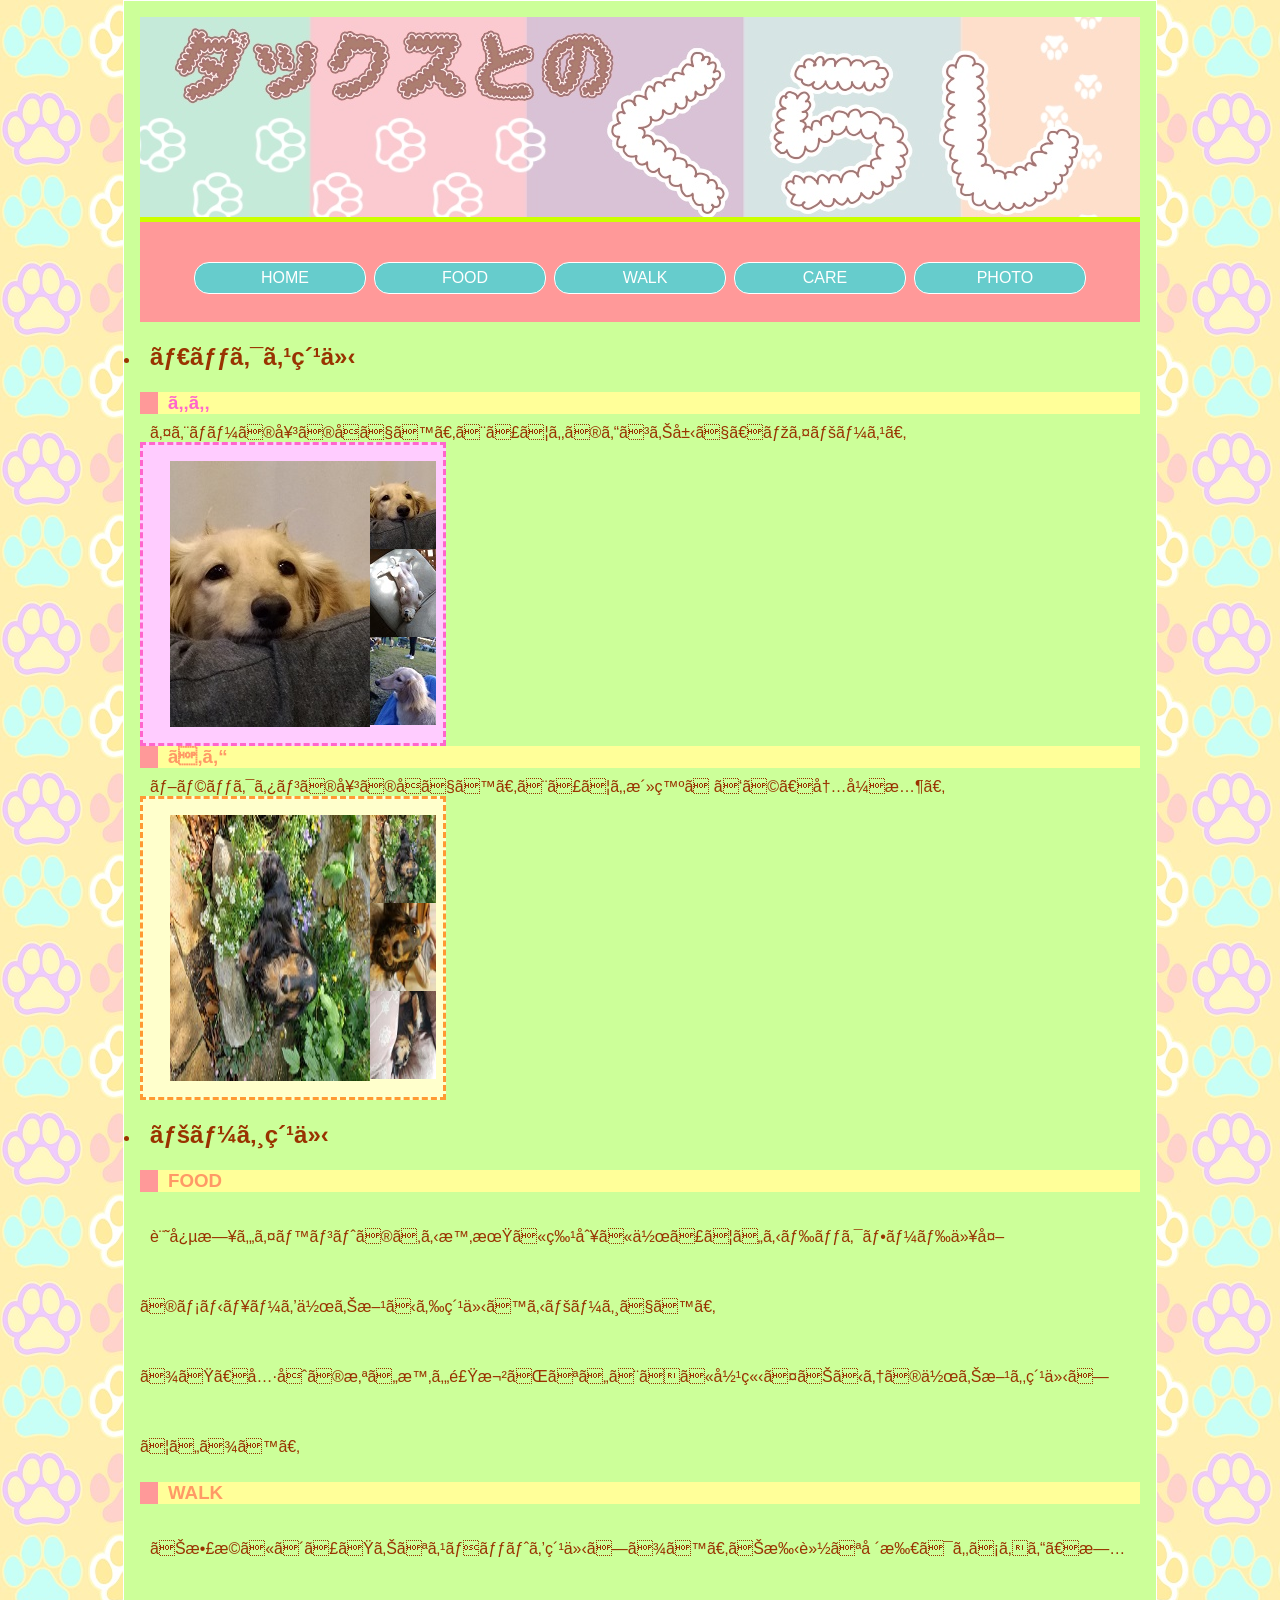
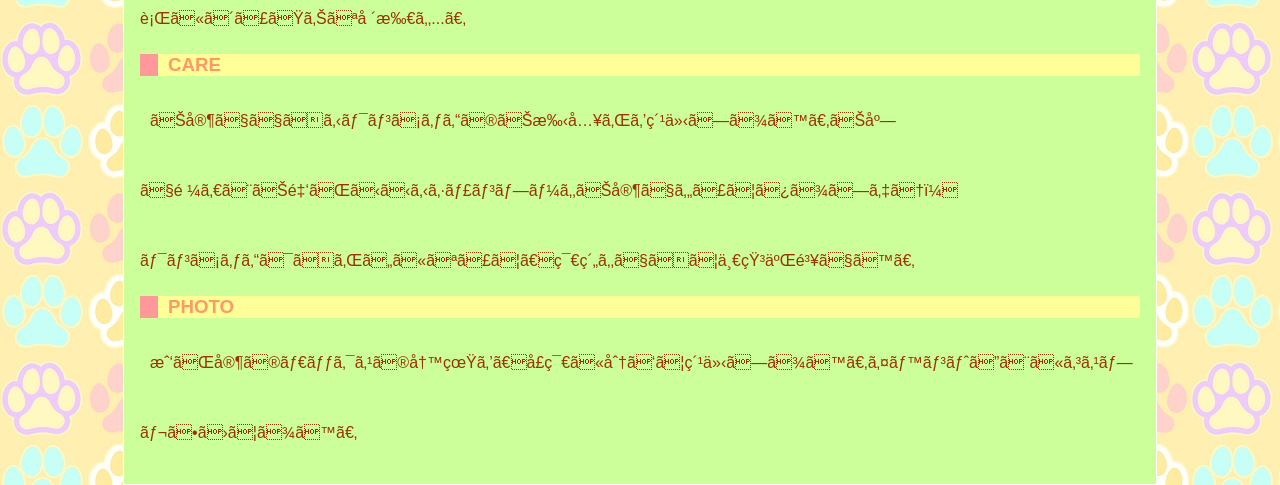
<file: index.html>
<!DOCTYPE html>
<html lang="ja">
<div id="container">

<head>
<mate charset="UTF-8" />
<meta http-equiv="Content-Script-Type" content="text/javascript">
<title>ダックスとの暮らし</title>
<link href="index.css" rel="stylesheet">

<script type="text/javascript">
		function preloadImages() {
			imageCache = new Image();
			imageCache.src = "photo/momo tuno.jpg";
			imageCache.src = "photo/momo onaka.jpg";
			imageCache.src = "photo/momo yoko.jpg";

			imageCache.src = "photo/ann.jpg";
			imageCache.src = "photo/ann mori.jpg";
			imageCache.src = "photo/ann huton.jpg";
		}
		function changeImages(id,src) {
			document.getElementById(id).src = src;
		}
		onload=preloadImages;
	</script>

</head>


<body>

<header>

<h1>ダックスとの暮らし</h1>

</header>

<nav>

<ul>

<li><a href="index.html">HOME</a></li>

<li><a href="food.html">FOOD</a></li>

<li><a href="walk.html">WALK</a></li>

<li><a href="care.html">CARE</a></li>

<li><a href="photo.html">PHOTO</a></li>

</ul>

</nav>



<ul>

<li><h2>ダックス紹介</h2></li>

<dl>

<dt><h3 class="momo">もも</h3></dt>

	<dd>イエローの女の子です。とってものんびり屋で、マイペース。</dd>

</dl>

	
<div id="page1">
		<div class="photobox">
			<p><img id="momo tuno"src="photo/momo tuno.jpg" width="200" height="266" alt="rollover" /></p>
			<ul>
				<li>
					<img src="images/momo tuno2.jpg" width="66" height="88" alt="momo tuno"
						onmouseover="changeImages('momo tuno', 'photo/momo tuno.jpg'); return true;">
				</li>
				<li>
					<img src="images/momo onaka2.jpg" width="66" height="88" alt="A340-300"
						onmouseover="changeImages('momo tuno', 'photo/momo onaka.jpg'); return true;">
				</li>
				<li>
					<img src="images/momo yoko2.jpg" width="66" height="88" alt="B767-400ER"
						onmouseover="changeImages('momo tuno', 'photo/momo yoko.jpg'); return true;">
				</li>
				
			</ul>
		</div>
	</div>

<dl>

<dt><h3 class="ann">あん</h3></dt>

	<dd>ブラックタンの女の子です。とっても活発だけど、内弁慶。</dd>

</dl>

<div id="page2">
		<div class="photobox">
			<p><img id="ann mori"src="photo/ann mori.jpg" width="200" height="266" alt="rollover" /></p>
			<ul>
				<li>
					<img src="images/ann mori2.jpg" width="66" height="88" alt="momo tuno"
						onmouseover="changeImages('ann mori', 'photo/ann mori.jpg'); return true;">
				</li>
				<li>
					<img src="images/ann2.jpg" width="66" height="88" alt="A340-300"
						onmouseover="changeImages('ann mori', 'photo/ann.jpg'); return true;">
				</li>
				<li>
					<img src="images/ann huton2.jpg" width="66" height="88" alt="B767-400ER"
						onmouseover="changeImages('ann mori', 'photo/ann huton.jpg'); return true;">
				</li>
				
			</ul>
		</div>
	</div>

<li><h2>ページ紹介</h2></li>

<dl>

<dt><h3>FOOD</h3></dt>

	<dd><p>記念日やイベントのある時期に特別に作っているドックフード以外のメニューを作り方から紹介するページです。<br />また、具合の悪い時や食欲がないときに役立つおかゆの作り方も紹介しています。</p></dd>


<dt><h3>WALK</h3></dt>

	<dd><p>お散歩にぴったりなスポットを紹介します。お手軽な場所はもちろん、旅行にぴったりな場所も...。</p></dd>


<dt><h3>CARE</h3></dt>

	<dd><p>お家でできるワンちゃんのお手入れを紹介します。お店で頼むとお金がかかるシャンプーもお家でやってみましょう！<br />ワンちゃんはきれいになって、節約もできて一石二鳥です。</p></dd>


<dt><h3>PHOTO</h3></dt>

	<dd><p>我が家のダックスの写真を、季節に分けて紹介します。イベントごとにコスプレさせてます。</p></dd>

</dl>

</ul>

</body>
</html>
</file>
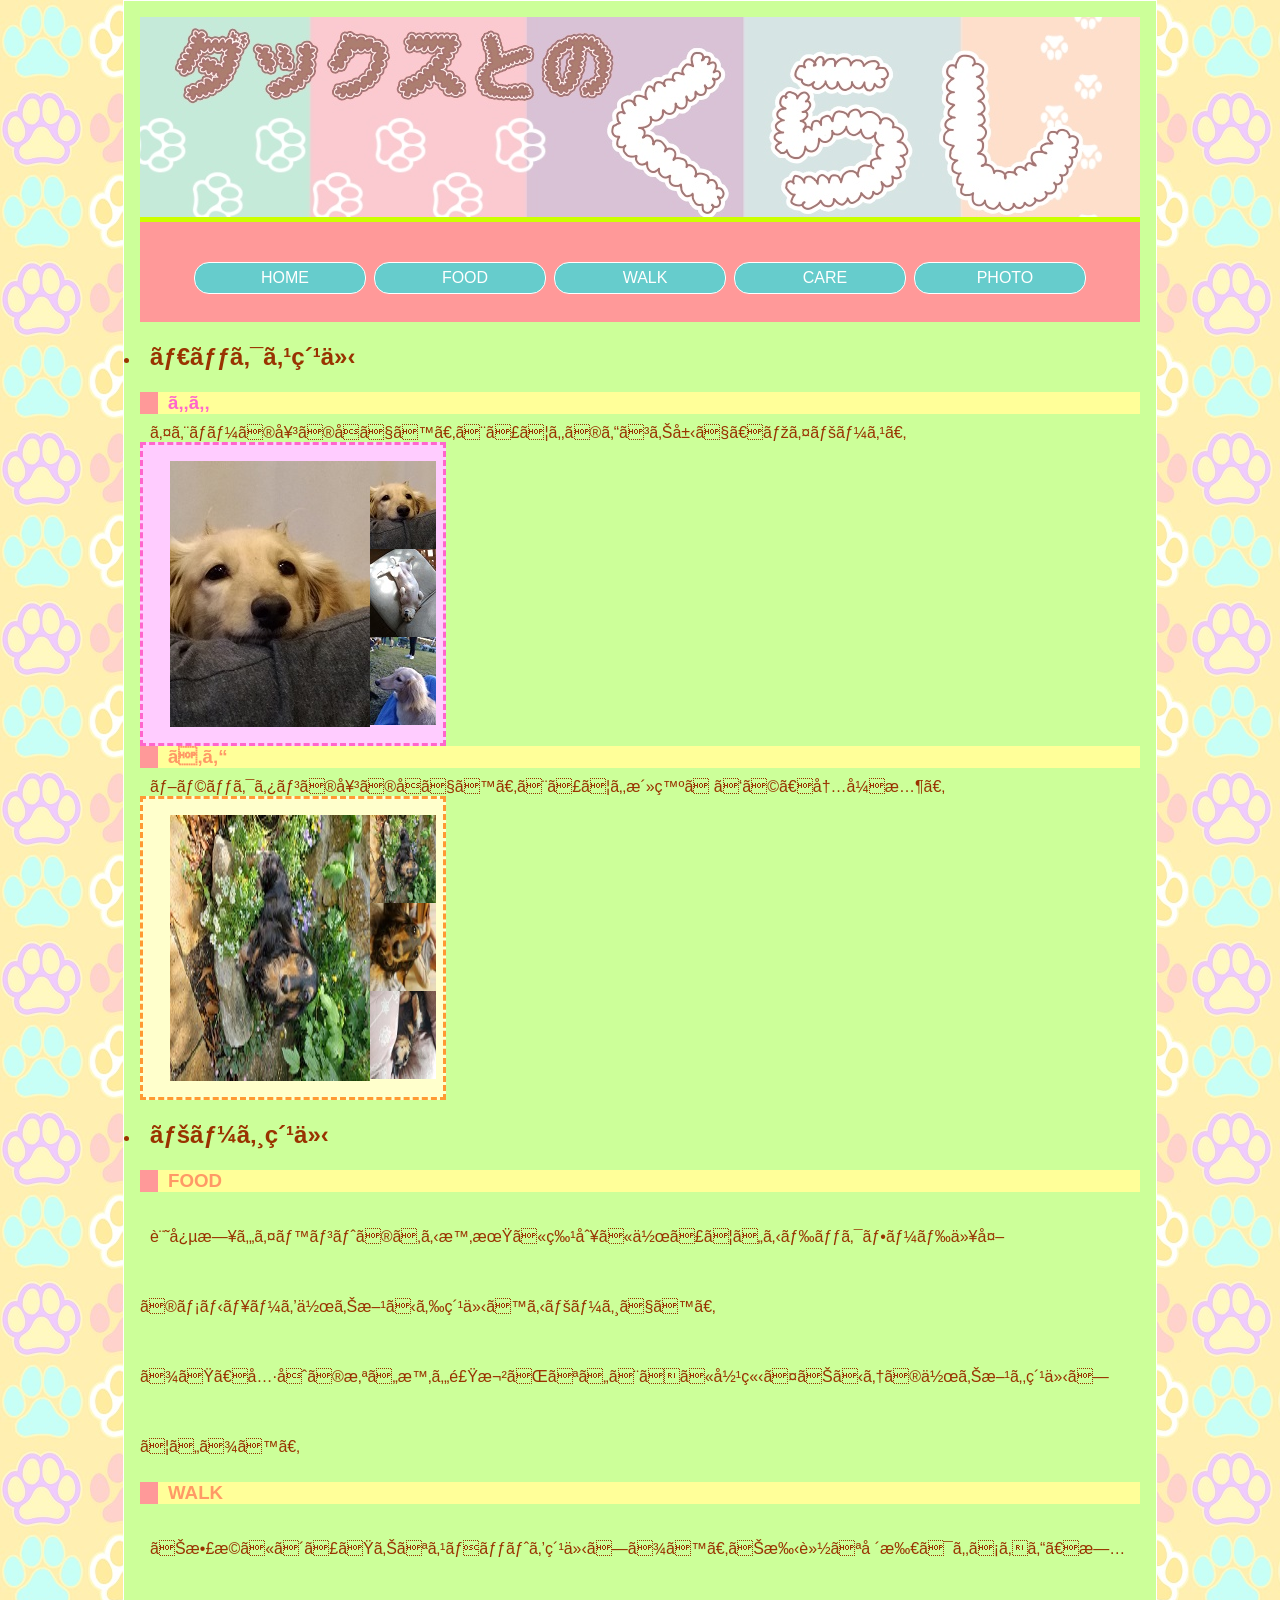
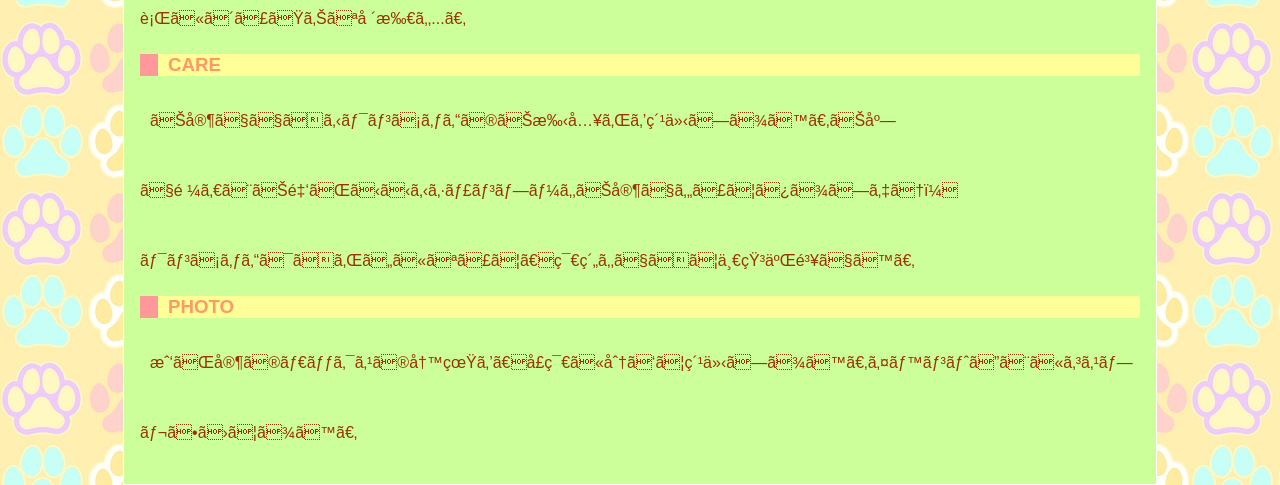
<file: care.html>
<!DOCTYPE html>
<html lang="ja">
<div id="container">

<head>
<mate charset="UTF-8" />
<meta http-equiv="Content-Script-Type" content="text/javascript">
<title>ダックスとの暮らし</title>
<link href="index.css" rel="stylesheet">

<script type="text/javascript">
		function preloadImages() {
			imageCache = new Image();
			imageCache.src = "photo/momo tuno.jpg";
			imageCache.src = "photo/momo onaka.jpg";
			imageCache.src = "photo/momo yoko.jpg";

			imageCache.src = "photo/ann.jpg";
			imageCache.src = "photo/ann mori.jpg";
			imageCache.src = "photo/ann huton.jpg";
		}
		function changeImages(id,src) {
			document.getElementById(id).src = src;
		}
		onload=preloadImages;
	</script>

</head>


<body>

<header>

<h1>ダックスとの暮らし</h1>

</header>

<nav>

<ul>

<li><a href="index.html">HOME</a></li>

<li><a href="food.html">FOOD</a></li>

<li><a href="walk.html">WALK</a></li>

<li><a href="care.html">CARE</a></li>

<li><a href="photo.html">PHOTO</a></li>

</ul>

</nav>



<ul>

<li><h2>ダックス紹介</h2></li>

<dl>

<dt><h3 class="momo">もも</h3></dt>

	<dd>イエローの女の子です。とってものんびり屋で、マイペース。</dd>

</dl>

	
<div id="page1">
		<div class="photobox">
			<p><img id="momo tuno"src="photo/momo tuno.jpg" width="200" height="266" alt="rollover" /></p>
			<ul>
				<li>
					<img src="images/momo tuno2.jpg" width="66" height="88" alt="momo tuno"
						onmouseover="changeImages('momo tuno', 'photo/momo tuno.jpg'); return true;">
				</li>
				<li>
					<img src="images/momo onaka2.jpg" width="66" height="88" alt="A340-300"
						onmouseover="changeImages('momo tuno', 'photo/momo onaka.jpg'); return true;">
				</li>
				<li>
					<img src="images/momo yoko2.jpg" width="66" height="88" alt="B767-400ER"
						onmouseover="changeImages('momo tuno', 'photo/momo yoko.jpg'); return true;">
				</li>
				
			</ul>
		</div>
	</div>

<dl>

<dt><h3 class="ann">あん</h3></dt>

	<dd>ブラックタンの女の子です。とっても活発だけど、内弁慶。</dd>

</dl>

<div id="page2">
		<div class="photobox">
			<p><img id="ann mori"src="photo/ann mori.jpg" width="200" height="266" alt="rollover" /></p>
			<ul>
				<li>
					<img src="images/ann mori2.jpg" width="66" height="88" alt="momo tuno"
						onmouseover="changeImages('ann mori', 'photo/ann mori.jpg'); return true;">
				</li>
				<li>
					<img src="images/ann2.jpg" width="66" height="88" alt="A340-300"
						onmouseover="changeImages('ann mori', 'photo/ann.jpg'); return true;">
				</li>
				<li>
					<img src="images/ann huton2.jpg" width="66" height="88" alt="B767-400ER"
						onmouseover="changeImages('ann mori', 'photo/ann huton.jpg'); return true;">
				</li>
				
			</ul>
		</div>
	</div>

<li><h2>ページ紹介</h2></li>

<dl>

<dt><h3>FOOD</h3></dt>

	<dd><p>記念日やイベントのある時期に特別に作っているドックフード以外のメニューを作り方から紹介するページです。<br />また、具合の悪い時や食欲がないときに役立つおかゆの作り方も紹介しています。</p></dd>


<dt><h3>WALK</h3></dt>

	<dd><p>お散歩にぴったりなスポットを紹介します。お手軽な場所はもちろん、旅行にぴったりな場所も...。</p></dd>


<dt><h3>CARE</h3></dt>

	<dd><p>お家でできるワンちゃんのお手入れを紹介します。お店で頼むとお金がかかるシャンプーもお家でやってみましょう！<br />ワンちゃんはきれいになって、節約もできて一石二鳥です。</p></dd>


<dt><h3>PHOTO</h3></dt>

	<dd><p>我が家のダックスの写真を、季節に分けて紹介します。イベントごとにコスプレさせてます。</p></dd>

</dl>

</ul>

</body>
</html>
</file>
<file: index.css>
@charset "utf-8" ;
*{margin:0;padding:0;}

header {text-indent : -9999px ;
	background-image:url("photo/kurasi.jpg") ;
	width : 1000px ;
	height : 200px ;
	border-bottom : 5px solid #ccff00 ; 
	}

body{ background:url("photo/nikukyu.jpg") ;
	font-family : "メイリオ","meiryo","ＭＳ　Ｐゴシック",sans-serif ; 
}

#container{
	margin : auto ;
	width : 1000px ;
	background : #ccff99 ;
	padding : 16px ;
	border : 1px solid #fff ;
}



h3{
	background-color : #ffff99 ; 
	color : #ff9966 ; 
	border-left : solid 1em #ff9999 ; 
	clear : both ; 
	margin-bottom : 10px ;}

p,h2{line-height : 70px ; 
	clear : both ; 
	color : #993300 ;
	text-indent : 10px ;}

ul{text-indent : 10px ;
	color : #993300 ;}


nav{background-color : #ff9999 ; 
	padding : 50px ;
	}

nav ul li{float : left ;
	list-style-type : none ; }

nav ul li a{
	display : block ;
	width : 170px ;
	line-height : 30px ;
	margin : -10px 4px 10px 4px ; 
	text-align : center ; 
	color : #fff ;
	text-decoration : none ; 
	background-color : #66cccc ;
	border : 1px solid #fff ;
	border-radius : 15px ;
}

nav ul li a:hover {
	background-color : #ccccff ;}

.momo{color : #ff66cc ; 
	}

.an{color : #ff0033 ; }



#page1{	width : 300px ; 
	margin : auto ; 
	border : 3px dashed #ff66cc ;
	background : #ffccff ; 
	float : left ;}

#page2{	width : 300px ; 
	margin : auto ; 
	border : 3px dashed #ff9933 ;
	background : #ffffcc ; 
	float : left ;}

.photobox {width : 266px ; 
		height : 266px ; 
		margin : 16px auto ; }

.photobox p {width : 200px ; 
		height : 266px ; 
		float : left ;}

.photobox ul {width : 66px ; 
		height : 266px ;
		float : right ;}

.photobox li {list-style-type : none ;
		width :66px ; 
		height : 88px ;
		float : right ;}
</file>
